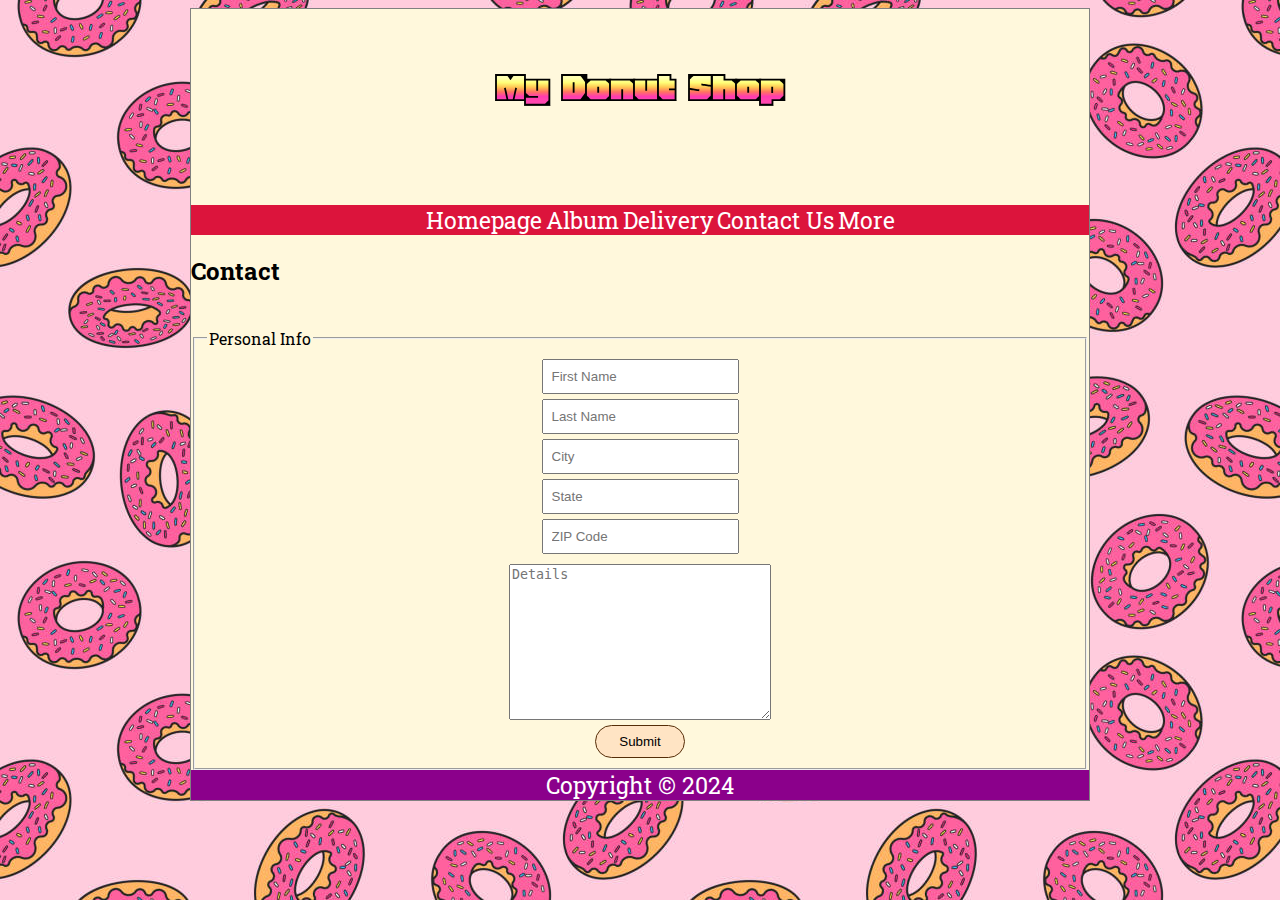
<file: indexcontact.html>
<!DOCTYPE html>
<html lang="en">
<head>
    <meta charset="UTF-8">
    <meta name="viewport" content="width=device-width, initial-scale=1.0">
    <title>My Donut Shop - Contacts</title>
    <link rel="stylesheet" href="styles.css"/>
    <link rel="preconnect" href="https://fonts.googleapis.com">
<link rel="preconnect" href="https://fonts.gstatic.com" crossorigin>
<link href="https://fonts.googleapis.com/css2?family=Honk&family=Roboto+Slab:wght@300&display=swap" rel="stylesheet">
</head>
<body>
    <div class="wrapper">
    <header>
        <h1>My Donut Shop</h1>
    </header>
    <nav>
        <ul>
            <li>
                <a href="index.html">Homepage</a>
            </li>
            <li>
                <a href="indexalbum.html">Album</a>
            </li>
            <li>
                <a href="indexlocation.html">Delivery</a>
            </li>
            <li>
                <a href="indexcontact.html">Contact Us</a>
            </li>
            <li>
                <a href="indexmore.html">More</a>
            </li>
        </ul>
    </nav>
    <main>
        <h2>Contact</h2>
        <br>
        <form action="#" method="post">
            <fieldset>
                <legend>Personal Info</legend>
                <input type="text" placeholder="First Name" class="first"/>
                <input type="text" placeholder="Last Name" class="last"/>
                <input type="text" placeholder="City" class="city"/>
                <input type="text" placeholder="State" class="state"/>
                <input type="number" placeholder="ZIP Code" class="zip"/>
                <textarea cols="30" rows="10" class="text-area" placeholder="Details"></textarea>
                <input type="submit" class="submit"/>
            </fieldset>
        </form>
    </main>
    <footer>Copyright &copy; 2024</footer>
</div>
</body>
</html>
</file>
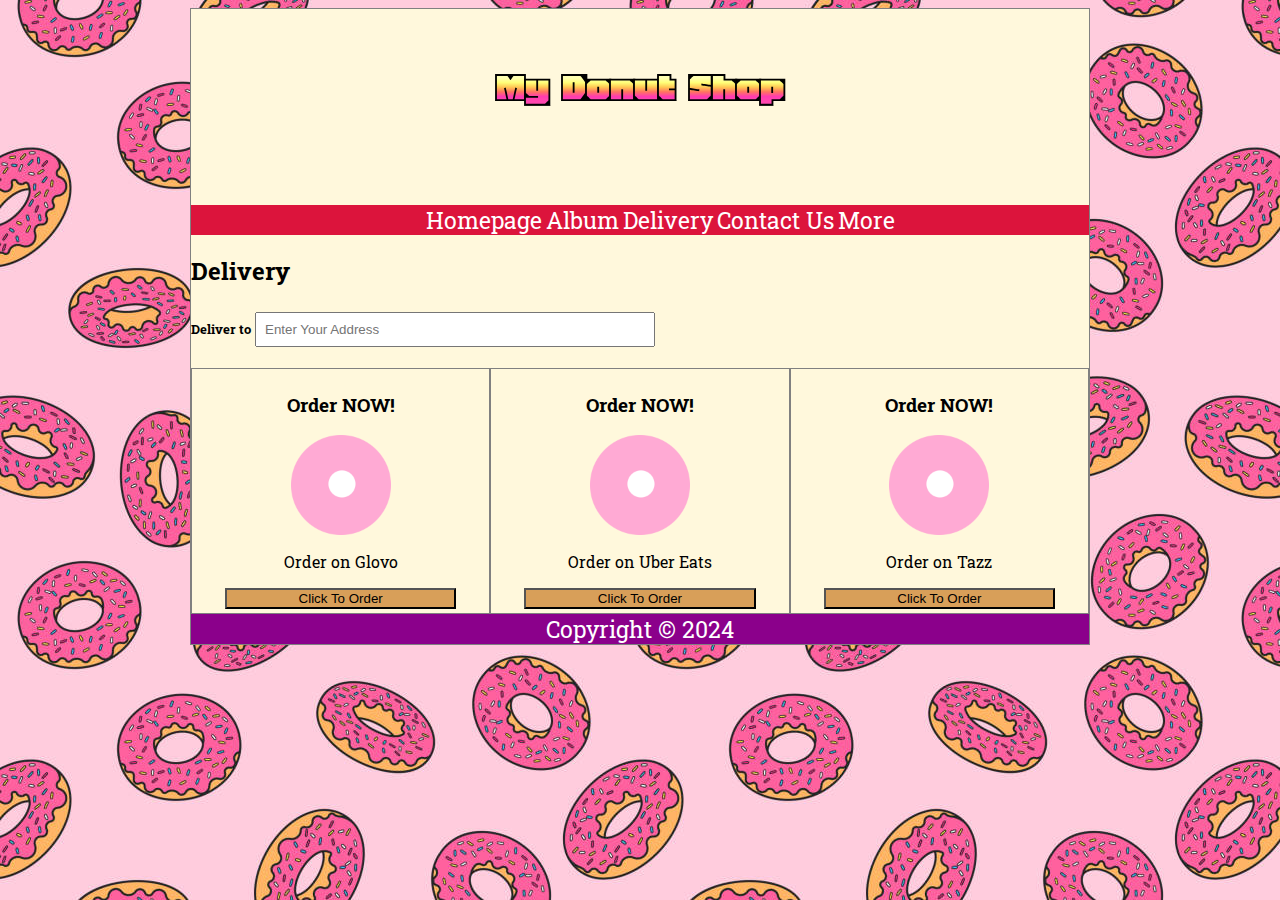
<file: indexlocation.html>
<!DOCTYPE html>
<html lang="en">
<head>
    <meta charset="UTF-8">
    <meta name="viewport" content="width=device-width, initial-scale=1.0">
    <title>My Donut Shop - Delivery</title>
    <link rel="stylesheet" href="styles.css"/>
    <link rel="preconnect" href="https://fonts.googleapis.com">
<link rel="preconnect" href="https://fonts.gstatic.com" crossorigin>
<link href="https://fonts.googleapis.com/css2?family=Honk&family=Roboto+Slab:wght@300&display=swap" rel="stylesheet">
</head>
<body>
    <div class="wrapper">
    <header>
        <h1>My Donut Shop</h1>
    </header>
    <nav>
        <ul>
            <li>
                <a href="index.html">Homepage</a>
            </li>
            <li>
                <a href="indexalbum.html">Album</a>
            </li>
            <li>
                <a href="indexlocation.html">Delivery</a>
            </li>
            <li>
                <a href="indexcontact.html">Contact Us</a>
            </li>
            <li>
                <a href="indexmore.html">More</a>
            </li>
        </ul>
    </nav>
    <main>
        <h2>Delivery</h2>
        <h5 class="inline">Deliver to</h5>
        <input type="text" class="inline" placeholder="Enter Your Address"/>
        <br>
        <br>
        <div class="left">
            <h3 class="section-title">Order NOW!</h3>
            <img src="./images/logo.png" alt="donutlogo" class="logo"/>
            <p class="section-title">Order on Glovo</p>
            <button class="button-order">Click To Order</button>
        </div>
        <div class="middle">
            <h3 class="section-title">Order NOW!</h3>
            <img src="./images/logo.png" alt="donutlogo" class="logo"/>
            <p class="section-title">Order on Uber Eats</p>
            <button class="button-order">Click To Order</button>
        </div>
        <div class="right">
            <h3 class="section-title">Order NOW!</h3>
            <img src="./images/logo.png" alt="donutlogo" class="logo"/>
            <p class="section-title">Order on Tazz</p>
            <button class="button-order">Click To Order</button>
        </div>
        <footer>Copyright &copy; 2024</footer>
    </main>
</div>
</body>
</html>
</file>
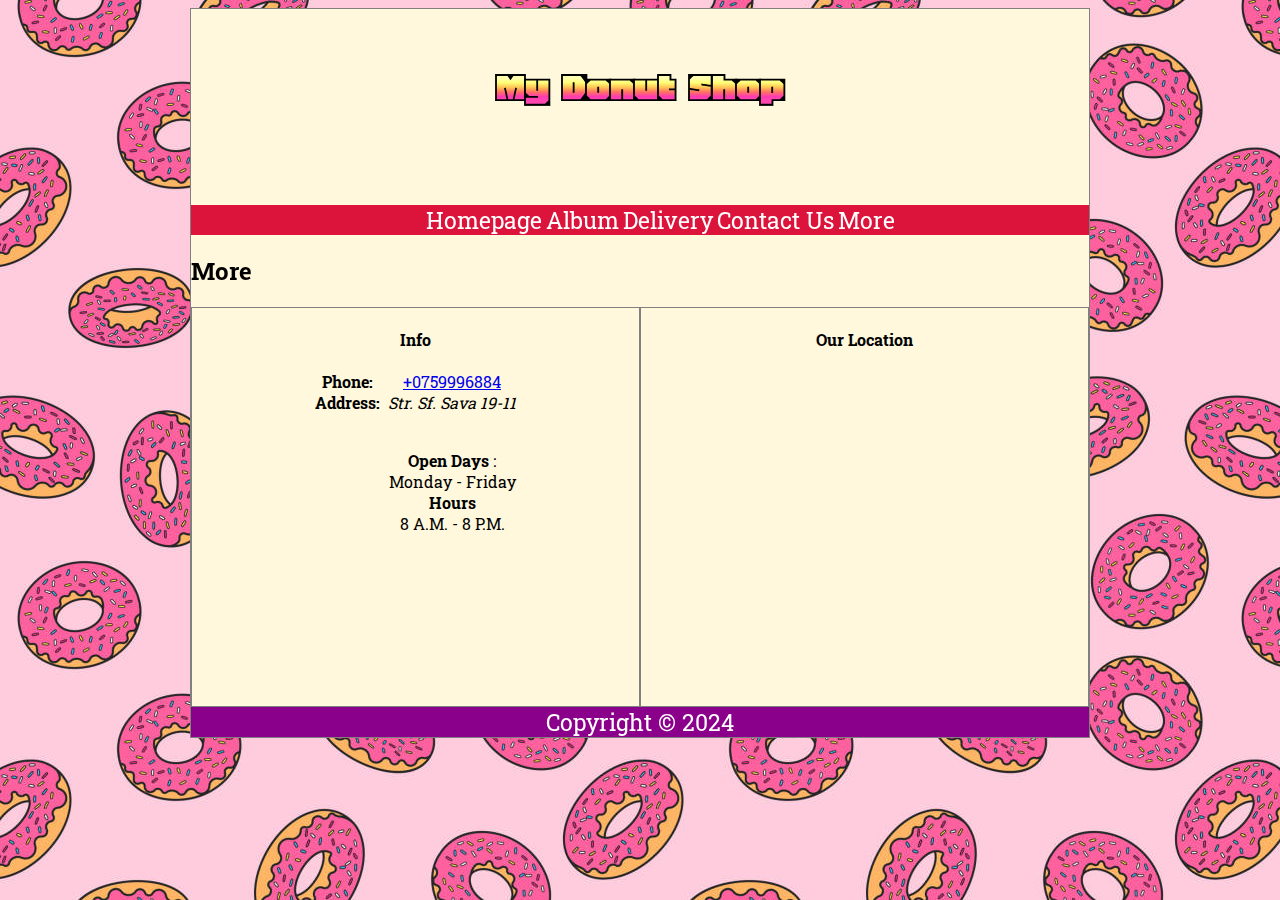
<file: indexmore.html>
<!DOCTYPE html>
<html lang="en">
<head>
    <meta charset="UTF-8">
    <meta name="viewport" content="width=device-width, initial-scale=1.0">
    <title>My Donut Shop - More</title>
    <link rel="stylesheet" href="styles.css"/>
    <link rel="preconnect" href="https://fonts.googleapis.com">
<link rel="preconnect" href="https://fonts.gstatic.com" crossorigin>
<link href="https://fonts.googleapis.com/css2?family=Honk&family=Roboto+Slab:wght@300&display=swap" rel="stylesheet">
</head>
<body>
    <div class="wrapper">
    <header>
        <h1>My Donut Shop</h1>
    </header>
    <nav>
        <ul>
            <li>
                <a href="index.html">Homepage</a>
            </li>
            <li>
                <a href="indexalbum.html">Album</a>
            </li>
            <li>
                <a href="indexlocation.html">Delivery</a>
            </li>
            <li>
                <a href="indexcontact.html">Contact Us</a>
            </li>
            <li>
                <a href="indexmore.html">More</a>
            </li>
        </ul>
    </nav>
    <main>
        <h2>More</h2>
        <div class="columnLeft">
            <h4>Info</h4>
            <div class="info-container">
                <div class="info-left">
                    <b>Phone: &nbsp;</b>
                    <br>
                    <b>Address: &nbsp;</b>
                </div>
                <div class="info-right">
                    <a href="tel: +0759996884">+0759996884</a>
                    <address>Str. Sf. Sava 19-11</address>
                    <br>
                    <p><span>Open Days</span> :<br> Monday - Friday <br>
                        <span>Hours</span> <br> 8 A.M. - 8 P.M.</p>
                </div>
            </div>
        </div>
        <div class="columnRight">
            <h4>Our Location</h4>
            <iframe src="https://www.google.com/maps/embed?pb=!1m18!1m12!1m3!1d1356.3950748128002!2d27.587729625834907!3d47.16196425873377!2m3!1f0!2f0!3f0!3m2!1i1024!2i768!4f13.1!3m3!1m2!1s0x40cafb780955e479%3A0xebf1aa5f6798fd3b!2sStrada%20Sf%C3%A2ntul%20Sava%2019-11%2C%20Ia%C8%99i%20700259!5e0!3m2!1sro!2sro!4v1706545289445!5m2!1sro!2sro" width="400" height="300" style="border:0;" allowfullscreen="" loading="lazy" referrerpolicy="no-referrer-when-downgrade"></iframe>
        </div>
        <footer>Copyright &copy; 2024</footer>
    </main>
</div>
</body>
</html>
</file>
<file: styles.css>
* {
    box-sizing:border-box;
}

html {
    background-image: url("./images/wallpaper.jpg");
}

body {
    font-family: 'Roboto Slab', serif;
}

header {
    text-align: center;
    color:#fff;
    height:180px;
    padding-top:20px;
    font-size:23px;
    font-family: 'Honk', system-ui;
    background-size:contain;
    background-attachment:fixed;
    width:100%;
}

nav {
    background-color: crimson;
    text-align: center;
}

nav ul li {
    display:inline;
}

nav ul li a {
    color:#fff;
    text-decoration:none;
    font-size:23px;
}

nav ul li a:hover {
    color:#ff6c6c;
    text-decoration:none;
}

footer {
    text-align: center;
    background-color: darkmagenta;
    color:#fff;
    font-size:23px;
    clear:both;
}

.left {
    border:0.5px solid grey;
    float:left;
    width: 33.33%;
}

.middle {
    border:0.5px solid grey;
    display:inline-block;
    margin-left:auto;
    margin-right:auto;
    width: 33.33%;
}

.right {
    border:0.5px solid grey;
    float:right;
    width: 33.33%;
}

.left, .middle, .right {
    padding:4px;
}

.mainbuffet {
    width:100%;
    max-width:500px;
    margin-left:auto;
    margin-right:auto;
    display:block;
}

.mainCard {
    width:100%;
    margin-left:auto;
    margin-right:auto;
    display:block;
    height:200px;
}

.section-title {
    text-align:center;
}

.album-img {
    width:400px;
    margin-left:auto;
    margin-right:auto;
    display:block;
    border-radius:50px;
}

.album-titles {
    text-align:center;
    font-size:23px;
}

input {
    display:block;
    margin:auto;
    padding:8px;
    margin-top:5px;
}

.submit {
    background-color:bisque;
    border:0.5px solid rgb(85, 45, 8);
    width:90px;
    border-radius:35px;
}

.text-area {
    display:block;
    margin-left:auto;
    margin-right:auto;
    margin-top:10px;
}

.inline {
    display:inline;
    width:400px;
}

.button-order {
    display:block;
    background-color: rgb(216, 159, 89);
    width:80%;
    margin-left:auto;
    margin-right:auto;
}

.button-order:hover {
    display:block;
    background-color: crimson;
    color:#fff;
    width:80%;
    margin-left:auto;
    margin-right:auto;
}

.logo {
    width:100px;
    height:100px;
    margin-left:auto;
    margin-right:auto;
    display:block;
}

.columnLeft {
    border:0.5px solid grey;
    width:50%;
    float:left;
    text-align: center;
    height:400px;
}

.columnRight {
    border:0.5px solid grey;
    width:50%;
    float:right;
    text-align: center;
    height: 400px;
}

.info-container {
    display: flex;
    justify-content: center;
}

span {
    font-weight: bold;
}

.wrapper {
    width:900px;
    margin-left:auto;
    margin-right:auto;
    display:block;
    border:0.5px solid grey;
    background-color: cornsilk;
}
</file>
